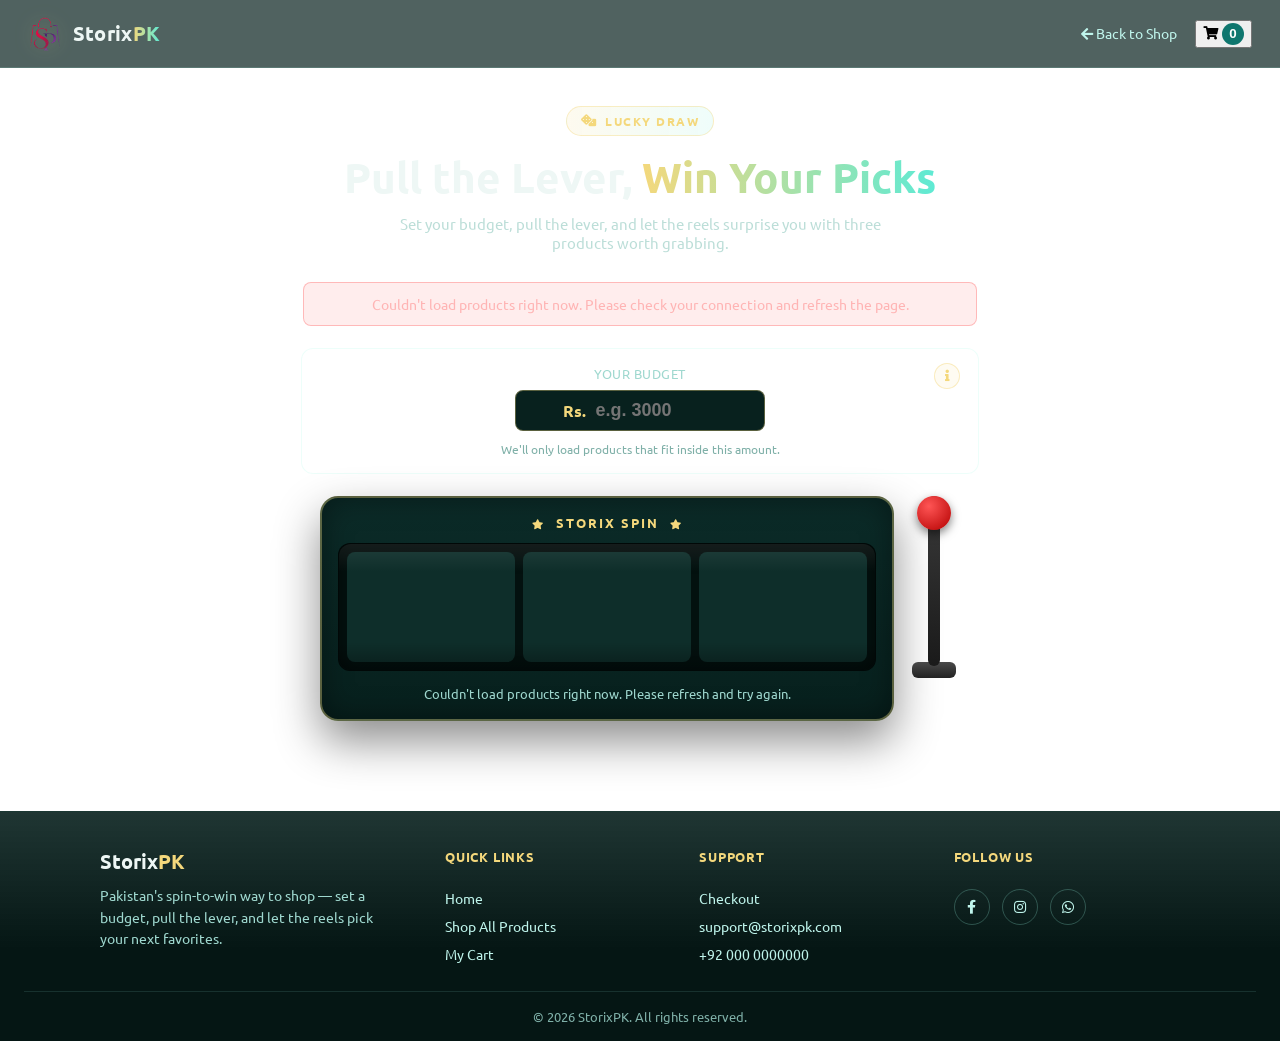
<file: spin.html>
<!DOCTYPE html>
<html lang="en">
<head>
<meta charset="UTF-8">
<meta name="viewport" content="width=device-width, initial-scale=1.0">
<title>Spin & Win — StorixPK</title>
<!-- Google Fonts -->
<link rel="preconnect" href="https://fonts.googleapis.com">
<link rel="preconnect" href="https://fonts.gstatic.com" crossorigin>
<link href="https://fonts.googleapis.com/css2?family=Ubuntu:wght@400;500;700&display=swap" rel="stylesheet">
<!-- Icons -->
<link href="https://cdnjs.cloudflare.com/ajax/libs/font-awesome/5.10.0/css/all.min.css" rel="stylesheet">
<link rel="stylesheet" href="style.css">
<link rel="stylesheet" href="spin.css">
</head>
<body class="spin-page">

<!-- MINI NAV -->
<nav class="spin-nav">
    <a href="index.html" class="brand-link">
        <img src="2.png" class="brand-logo-img">
        <span class="logo-text">Storix<span>PK</span></span>
    </a>
    <div class="spin-nav-right">
        <a href="index.html" class="spin-back-link"><i class="fas fa-arrow-left"></i> Back to Shop</a>
        <button class="btn btn-light position-relative" onclick="window.location.href='index.html'">
            <i class="fas fa-shopping-cart"></i>
            <span id="cartCount" class="badge cart-count">0</span>
        </button>
    </div>
</nav>

<!-- HEADER -->
<div class="spin-hero">
    <span class="spin-eyebrow"><i class="fas fa-dice"></i> LUCKY DRAW</span>
    <h1>Pull the Lever, <span>Win Your Picks</span></h1>
    <p>Set your budget, pull the lever, and let the reels surprise you with three products worth grabbing.</p>
</div>

<!-- MACHINE -->
<div class="machine-wrap">

    <div class="spin-error" id="spinError"></div>

    <!-- Budget input -->
    <div class="budget-box">
        <div class="budget-box-head">
            <label for="budgetInput">Your Budget</label>
            <button class="info-btn" id="infoBtn" type="button" aria-label="Show available products">
                <i class="fas fa-info"></i>
            </button>
        </div>
        <div class="budget-input-row">
            <span class="budget-currency">Rs.</span>
            <input id="budgetInput" type="number" min="1" step="1" placeholder="e.g. 3000" inputmode="numeric">
        </div>
        <p class="budget-hint" id="budgetHint">We'll only load products that fit inside this amount.</p>
    </div>

    <div class="machine">
        <div class="machine-cabinet">
            <div class="machine-marquee"><i class="fas fa-star"></i> STORIX SPIN <i class="fas fa-star"></i></div>

            <div class="reels" id="reels">
                <div class="reel-window" data-reel="0">
                    <div class="reel-strip" id="strip0"></div>
                </div>
                <div class="reel-window" data-reel="1">
                    <div class="reel-strip" id="strip1"></div>
                </div>
                <div class="reel-window" data-reel="2">
                    <div class="reel-strip" id="strip2"></div>
                </div>
                <div class="reel-shine"></div>
            </div>

            <div class="machine-status" id="machineStatus">Enter a budget and pull the lever to begin</div>
        </div>

        <!-- Lever -->
        <button class="lever" id="leverBtn" aria-label="Pull the lever to spin">
            <span class="lever-track">
                <span class="lever-knob" id="leverKnob"></span>
            </span>
            <span class="lever-base"></span>
        </button>
    </div>

    <!-- Results -->
    <div class="results-panel" id="resultsPanel">
        <h3><i class="fas fa-trophy"></i> Your Draw</h3>
        <div class="results-grid" id="resultsGrid"></div>
        <div class="results-actions">
            <button class="btn spin-again-btn" id="spinAgainBtn">
                <i class="fas fa-redo"></i> Spin Again
            </button>
            <button class="btn add-all-btn" id="addAllBtn">
                <i class="fas fa-shopping-cart"></i> Add All to Cart
            </button>
            <button class="btn finalize-btn" id="finalizeBtn" disabled>
                Finalize & Checkout <i class="fas fa-arrow-right"></i>
            </button>
        </div>
    </div>

</div>

<!-- INFO MODAL: available products -->
<div class="info-modal" id="infoModal">
    <div class="info-modal-backdrop" id="infoModalBackdrop"></div>
    <div class="info-modal-inner">
        <div class="info-modal-head">
            <h3><i class="fas fa-boxes"></i> Products Available This Spin</h3>
            <button class="info-modal-close" id="infoModalClose" aria-label="Close">&times;</button>
        </div>
        <p class="info-modal-sub" id="infoModalSub"></p>
        <div class="info-modal-list" id="infoModalList"></div>
    </div>
</div>

<!-- FOOTER -->
<footer class="spin-footer">
    <div class="spin-footer-top">
        <div class="spin-footer-brand">
            <div class="spin-footer-logo">Storix<span>PK</span></div>
            <p>Pakistan's spin-to-win way to shop — set a budget, pull the lever, and let the reels pick your next favorites.</p>
        </div>

        <div class="spin-footer-col">
            <h4>Quick Links</h4>
            <a href="index.html">Home</a>
            <a href="index.html">Shop All Products</a>
            <a href="index.html">My Cart</a>
        </div>

        <div class="spin-footer-col">
            <h4>Support</h4>
            <a href="checkout.html">Checkout</a>
            <a href="mailto:support@storixpk.com">support@storixpk.com</a>
            <a href="tel:+920000000000">+92 000 0000000</a>
        </div>

        <div class="spin-footer-col">
            <h4>Follow Us</h4>
            <div class="spin-footer-socials">
                <a href="#" aria-label="Facebook"><i class="fab fa-facebook-f"></i></a>
                <a href="#" aria-label="Instagram"><i class="fab fa-instagram"></i></a>
                <a href="#" aria-label="WhatsApp"><i class="fab fa-whatsapp"></i></a>
            </div>
        </div>
    </div>

    <div class="spin-footer-bottom">
        <span>© <span id="footerYear"></span> StorixPK. All rights reserved.</span>
    </div>
</footer>

<script src="spin.js"></script>
</body>
</html>
</file>
<file: style.css>
:root{
    --primary:#ffffff;
    --secondary:#f6fbfa;
    --card:#ffffff;
    --text:#1f2937;
    --muted:#6b7280;
    /* Main Brand Color */
    --accent:#0f766e;
    --accent-2:#115e59;
    /* Light Backgrounds */
    --accent-light:#99f6e4;
    --accent-soft:#ecfdf5;
    --border:#d1fae5;
    --shadow:0 8px 22px rgba(15,118,110,.12);
    --radius:12px;
    --radius-sm:8px;
}
body{
    margin:0;
    font-family:'Ubuntu', sans-serif;
    background:var(--secondary);
    color:var(--text);
        background: url('https://dakg4cmpuclai.cloud\66\72ont.ne\74/1o28wt2yb4fjdps456jd8r6yz/c3Rvcml4LmxpdmU%3D/img.gif') !important;

}
       .topbar-right{
    display:flex;
    align-items:center;
    gap:20px;
    flex-wrap:nowrap;   /* Keeps everything on one line */
}
  /* Top Bar */
.topbar{
    background:#fff;
    border-bottom:1px solid #eee;
   }
.topbar-content{
    display:flex;
    justify-content:space-between;
    align-items:center;
    gap:20px;
        padding:8px 45px;
}
.cat-btn{
    width:46px;
    height:46px;
    border:none;
    border-radius:50%;
    background:#0f8;
    color:#fff;
    display:flex;
    align-items:center;
    justify-content:center;
    cursor:pointer;
    transition:.3s;
}
.cat-btn:hover{
    transform:scale(1.08);
    background:#115e59;
}
.cat-btn:active{
transform:scale(.95);
}
   /* ==============================
   CATEGORY BAR
============================== */
.category-nav-wrapper{
    display:flex;
    align-items:center;
    gap:15px;
    margin:25px 0;
}
.category-scroll{
    flex:1;
    display:flex;
    gap:12px;
    overflow-x:auto;
    scroll-behavior:smooth;
    scrollbar-width:none;
    padding:8px;
}
.category-scroll::-webkit-scrollbar{
    display:none;
}
.category-pill{
    position:absolute;
    top:50%;
    left:50%;
    border:none;
    background:#ffffff;
    color:#374151;
    padding:12px 22px;
    border-radius:999px;
    font-weight:600;
    font-size:14px;
    cursor:pointer;
    white-space:nowrap;
    transition:transform .5s cubic-bezier(.22,.9,.32,1), opacity .5s ease, background .3s, color .3s, box-shadow .3s;
    box-shadow:
        0 6px 18px rgba(15,23,42,.06);
    transform:translate(-50%,-50%);
    will-change:transform, opacity;
}
.category-pill:hover{
    box-shadow:
        0 10px 30px rgba(20,184,166,.18);
}
.category-pill.active{
    background:
    linear-gradient(135deg,#0F766E,#14B8A6);
    color:#fff;
    font-weight:800;
    box-shadow:
    0 14px 35px rgba(20,184,166,.4);
}
.cat-arrow{
    width:45px;
    height:45px;
    border:none;
    border-radius:50%;
    background:white;
    cursor:pointer;
    transition:.3s;
    box-shadow:
    0 8px 20px rgba(0,0,0,.08);
}
.cat-arrow:hover{
    background:#14B8A6;
    color:white;
    transform:scale(1.08);
}
.topbar-left,
.topbar-right{
    display:flex;
    align-items:center;
    gap:8px;
    white-space:nowrap;
}
/* WhatsApp */
.topbar-whatsapp{
    display:inline-flex;
    align-items:center;
    gap:6px;
    text-decoration:none;
    color:#6b7280;
    font-size:13px;
    font-weight:500;
    transition:.25s ease;
}
.topbar-whatsapp i{
    color:#25D366;
    font-size:16px;
}
.topbar-whatsapp:hover{
    color:#0f766e;
}
.topbar-whatsapp:hover i{
    transform:scale(1.08);
}
/* Contact Info */
.contact-info{
    display:flex;
    align-items:center;
    gap:10px;
}
   .place-order-btn{
    background:#0F766E;
    color:#fff;
    font-family:'Poppins', sans-serif; /* or Manrope, Inter, Outfit */
    font-size:15px;
    font-weight:600;
    letter-spacing:0.4px;
    padding:10px 22px;
    border:none;
    border-radius:10px;
    transition:all .3s ease;
}
.place-order-btn:hover{
    background:#115E59;
    color:#fff;
    transform:translateY(-2px);
    box-shadow:0 8px 20px rgba(15,118,110,.25);
}
.place-order-btn:active{
    transform:translateY(0);
}
.contact-info img,
.contact-info i {
    vertical-align: middle;
}
.contact-info span,
.contact-info a {
    line-height: 1;
}
.logo-text{
    font-family:'Ubuntu',sans-serif;
    font-size:clamp(18px,2vw,30px);
    font-weight:700;
    color:#0F766E;
    letter-spacing:0.5px;
    font-size:24px;
}
.logo-text span{
    color:#115e59;
}
       .brand-logo{
    height:52px;
    width:auto;
    object-fit:contain;
}
        /* nav bar    */
     .search-box{
    flex:1;
    min-width:180px;
    max-width:450px;
}
     .checkout-btn{
    background:#0f766e !important;
    color:#ffffff !important;
    border:none !important;
    border-radius:10px;
    font-weight:700;
    font-size:16px;
    padding:12px 20px;
    box-shadow:0 5px 15px rgba(15,118,110,.25);
    transition:.3s ease;
}
.checkout-btn:hover{
    background:#115e59 !important;
    color:#ffffff !important;
    transform:translateY(-2px);
    box-shadow:0 8px 20px rgba(15,118,110,.35);
}
.brand-link{
    text-decoration:none !important;
}
.brand-link img{
    height:clamp(26px,3vw,35px);
}
.brand-link:hover{
    text-decoration:none !important;
}
.cart-count{
    background:#0f766e !important;
    color:white;
    border-radius:50%;
    font-weight:700;
    min-width:22px;
    height:22px;
    display:inline-flex;
    align-items:center;
    justify-content:center;
}
.search-box input{
    border-radius:8px 0 0 8px;
    border:1px solid #ddd;
    min-width:0;
}
.search-btn{
    background:#0f766e;
    color:#fff;
    border:none;
    border-radius:0 8px 8px 0;
    transition:.25s;
}
.search-btn:hover{
    background:#115e59;
    color:#fff;
}
/* Search wrapper must be positioned at ALL screen sizes, not just mobile,
   since #clearSearch is position:absolute and anchors to this element. */
.search-wrapper{
    position:relative;
    display:flex;
    align-items:center;
    flex:1;
    min-width:0;
}
.search-wrapper input{
    padding-right:42px;   /* space for clear button */
}
@media(max-width:768px){
    .navbar{
                flex-wrap:wrap;
                gap:10px;
        }
        .navbar {
    background:var(--primary) !important;
    padding: 16px 28px;
    display:flex;
    align-items:center;
    justify-content:space-between;
    flex-wrap:nowrap;
        gap:8px;
}
       .search-wrapper{
    flex:1 1 220px;
    min-width:90px;
    max-width:350px;
}
      .search-wrapper input{
    width:100%;
    height:44px;
}
        .search-btn{
                margin-left:8px;
        }
}
.brand {
    font-weight: 700;
    color:var(--accent);
    font-size: 20px;
}
    #cartBox button {
    padding: 2px 8px;
    border: 1px solid #ddd;
    background: #f8f8f8;
    cursor: pointer;
    border-radius: 4px;
}
/* HERO */
.hero {
    display: flex;
    max-width: 1200px;
    margin: 20px auto;
    background:var(--primary);
    border-radius: 16px;
    overflow: hidden;
    box-shadow: 0 8px 25px rgba(0,0,0,0.08);
    box-shadow:none;
}
    .category-carousel{
    display:flex;
    align-items:center;
    justify-content:center;
    gap:20px;
    margin:30px auto;
    max-width:900px;
}
.category-item{
    cursor:pointer;
    padding:12px 22px;
    border-radius:999px;
    background:white;
    color:#64748b;
    font-weight:600;
    transition:.35s;
    white-space:nowrap;
    box-shadow:0 5px 18px rgba(0,0,0,.06);
    user-select:none;
}
.category-item:hover{
    transform:translateY(-3px);
}
.category-item.side1{
    transform:scale(.92);
    opacity:.9;
}
.category-item.side2{
    transform:scale(.82);
    opacity:.55;
}
.category-item.active{
    transform:scale(1.15);
    background:linear-gradient(135deg,#0F766E,#14B8A6);
    color:white;
    font-weight:800;
    box-shadow:0 12px 35px rgba(15,118,110,.35);
}
.cat-nav-btn{
    width:48px;
    height:48px;
    border:none;
    border-radius:50%;
    background:white;
    cursor:pointer;
    box-shadow:0 8px 25px rgba(0,0,0,.08);
    transition:.3s;
    flex-shrink:0;
}
.category-carousel-track{
    position:relative;
    height:70px;
    flex:1;
    overflow:hidden;
}
.cat-nav-btn:hover{
    background:#0F766E;
    color:white;
    transform:scale(1.08);
}

/* Reset-to-All button next to the category carousel arrows.
   Always visible as a round icon button; stays muted/idle while on
   "All Products" and lights up green the moment a category is picked. */
.cat-reset-btn{
    display:flex;
    align-items:center;
    justify-content:center;
    width:44px;
    height:44px;
    padding:0;
    border:none;
    border-radius:50%;
    background:#fff;
    color:#9ca3af;
    cursor:pointer;
    box-shadow:0 4px 14px rgba(0,0,0,.08);
    transition:.35s cubic-bezier(.22,.9,.32,1);
    flex-shrink:0;
    margin-left:10px;
    font-size:16px;
}
.cat-reset-btn i{
    font-size:16px;
    transition:transform .35s ease;
}
.cat-reset-btn:hover{
    background:#f3f4f6;
    color:#6b7280;
}
.cat-reset-btn:hover i{
    transform:rotate(-35deg);
}
.cat-reset-btn.enabled{
    background:linear-gradient(135deg,#0F766E,#14B8A6);
    color:#fff;
    box-shadow:0 10px 25px rgba(15,118,110,.35);
}
.cat-reset-btn.enabled i{
    transform:rotate(-35deg);
}
.cat-reset-btn.enabled:hover{
    background:linear-gradient(135deg,#115e59,#0f766e);
    box-shadow:0 14px 30px rgba(15,118,110,.4);
    transform:scale(1.06);
}
.cat-reset-btn.enabled:active{
    transform:scale(.94);
}

.cat-reset-btn2{
    display:flex;
    align-items:center;
    justify-content:center;
    width:44px;
    height:44px;
    padding:0;
    border:none;
    border-radius:50%;
    background:#fff;
    color:#9ca3af;
    cursor:pointer;
    box-shadow:0 4px 14px rgba(0,0,0,.08);
    transition:.35s cubic-bezier(.22,.9,.32,1);
    flex-shrink:0;
    margin-left:10px;
    font-size:16px;
}
.cat-reset-btn2 i{
    font-size:16px;
    transition:transform .35s ease;
}
.cat-reset-btn:hover{
    background:#f3f4f6;
    color:#6b7280;
}
.cat-reset-btn2:hover i{
    transform:rotate(-35deg);
}
.cat-reset-btn2.enabled{
    background:linear-gradient(135deg,#0F766E,#14B8A6);
    color:#fff;
    box-shadow:0 10px 25px rgba(15,118,110,.35);
}
.cat-reset-btn2.enabled i{
    transform:rotate(-35deg);
}
.cat-reset-btn2.enabled:hover{
    background:linear-gradient(135deg,#115e59,#0f766e);
    box-shadow:0 14px 30px rgba(15,118,110,.4);
    transform:scale(1.06);
}
.cat-reset-btn2.enabled:active{
    transform:scale(.94);
}









/* SIDEBAR */
.sidebar {
    width: 220px;
    border-right: 1px solid #eee;
    background:var(--primary);
}
.sidebar button {
    width:100%;
    padding:16px 12px;
    border:none;
    background:white;
    text-align:center;
    transition:.3s ease;
    font-size:16px;
    font-weight:700;
    letter-spacing:.3px;
    color:#374151;
    position:relative;
}
       #clearSearch{
    position:absolute;
    right:10px;
    top:50%;
    transform:translateY(-50%);
    width:28px;
    height:28px;
    border:none;
    border-radius:50%;
    background:#0f766e;
    color:#fff;
    cursor:pointer;
    display:none;
    justify-content:center;
    align-items:center;
    transition:.25s;
}
#clearSearch:hover{
    background:#115e59;
    transform:translateY(-50%) scale(1.08);
}
#clearSearch i{
    font-size:12px;
}
.sidebar button:hover{
    background:#ecfdf5;
    color:#0f766e;
    transform:translateX(4px);
}
        .free-delivery-btn{
    margin:0 6px;
    padding:8px 12px;
    border:none;
    border-radius:30px;
    background:linear-gradient(135deg,#ff9800,#ff5722);
    color:#fff;
    font-size:12px;
    font-weight:700;
    white-space:nowrap;
    cursor:pointer;
    animation:deliveryBlink 1.2s infinite;
    box-shadow:0 0 18px rgba(255,87,34,.45);
    transition:.3s;
}
.delivery-modal{
    position:fixed;
    inset:0;
    background:rgba(0,0,0,.55);
    display:none;
    justify-content:center;
    align-items:center;
    z-index:999999;
    backdrop-filter:blur(6px);
}
.delivery-popup{
    width:460px;
    max-width:92%;
    background:#fff;
    border-radius:24px;
    padding:35px;
    text-align:center;
    position:relative;
    animation:popup .35s ease;
    box-shadow:
    0 30px 70px rgba(0,0,0,.18);
}
.delivery-close{
    position:absolute;
    right:18px;
    top:15px;
    width:36px;
    height:36px;
    border:none;
    border-radius:50%;
    background:#f3f4f6;
    font-size:24px;
    cursor:pointer;
    transition:.3s;
}
.delivery-close:hover{
    background:#0f766e;
    color:#fff;
}
.delivery-icon{
    width:80px;
    height:80px;
    margin:auto;
    border-radius:50%;
    background:#ecfdf5;
    display:flex;
    align-items:center;
    justify-content:center;
    font-size:42px;
    animation:floatIcon 2s infinite;
}
.delivery-popup h2{
    margin-top:20px;
    color:#0f766e;
    font-size:30px;
    font-weight:800;
}
.delivery-line{
    width:70px;
    height:4px;
    background:#0f766e;
    margin:15px auto 25px;
    border-radius:20px;
}
.delivery-popup p{
    color:#555;
    line-height:1.8;
    margin-bottom:15px;
}
.delivery-badge{
    display:inline-block;
    margin:12px 0 25px;
    padding:10px 20px;
    background:#ecfdf5;
    color:#0f766e;
    font-weight:700;
    border-radius:30px;
}
.delivery-ok{
    flex:1;
    height:54px;
    border:none;
    border-radius:12px;
    background:#0f766e;
    color:#fff;
    font-size:16px;
    font-weight:700;
    cursor:pointer;
    transition:.3s;
}
.delivery-ok:hover{
    background:#115e59;
    transform:translateY(-2px);
}
    .delivery-actions{
    display:flex;
    align-items:center;
    gap:12px;
    margin-top:25px;
}
        /* Daraz Icon Button */
.daraz-popup-btn{
    width:54px;
    height:54px;
    flex-shrink:0;
    display:flex;
    align-items:center;
    justify-content:center;
    border-radius:12px;
    background:#fff;
    border:2px solid #0f766e;
    text-decoration:none;
    transition:.3s;
}
.daraz-popup-btn:hover{
    background:#ecfdf5;
    transform:translateY(-2px) scale(1.08);
    box-shadow:0 8px 20px rgba(15,118,110,.25);
}
/* Spinning Icon */
@keyframes popup{
    from{
        opacity:0;
        transform:translateY(25px) scale(.9);
    }
    to{
        opacity:1;
        transform:translateY(0) scale(1);
    }
}
@keyframes floatIcon{
    0%,100%{
        transform:translateY(0);
    }
    50%{
        transform:translateY(-8px);
    }
}
.custom-navbar{
    display:grid;
    grid-template-columns:auto 1fr auto;
    align-items:center;
    gap:20px;
    padding:14px 24px;
}
.navbar,
.custom-navbar{
    background:transparent !important;
    box-shadow:none !important;
    border:none !important;
}
.free-delivery-btn:hover{
    transform:translateY(-2px) scale(1.05);
    box-shadow:0 0 28px rgba(255,87,34,.8);
}
@keyframes deliveryBlink{
    0%{
        transform:scale(1);
        box-shadow:0 0 8px rgba(255,87,34,.35);
    }
    50%{
        transform:scale(1.08);
        box-shadow:0 0 28px rgba(255,87,34,.95);
    }
    100%{
        transform:scale(1);
        box-shadow:0 0 8px rgba(255,87,34,.35);
    }
}
@media(max-width:768px){
    .free-delivery-btn{
        width:100%;
        margin-top:10px;
        order:4;
    }
}



.sidebar button.active{
    background:linear-gradient(
        135deg,
        #0F766E,
        #14B8A6
    );
    color:#fff;
    box-shadow:
        0 4px 14px rgba(15,118,110,.32);
    transform:translateX(4px);
}
.sidebar button.active::after{
    content:"";
    position:absolute;
    right:12px;
    top:50%;
    transform:translateY(-50%);
    width:7px;
    height:7px;
    border-radius:50%;
    background:#fff;
}
/* SLIDER */
.slider {
    flex: 1;
    height: 420px;
    position: relative;
    overflow: hidden;
}
.slides > div{
    min-width:100%;
    height:420px;
    display:flex;
    justify-content:center;
    align-items:center;
    position:relative;
    overflow:hidden;
    background:linear-gradient(135deg,#f0fdfa,#e6f7f5);
}
.slides {
    display: flex;
    transition: transform 0.5s ease-in-out;
}
.hero-slide-bg{
    position:absolute;
    inset:0;
    background-size:cover;
    background-position:center;
    filter:blur(38px) brightness(1.15) saturate(1.5);
    transform:scale(1.4);
    opacity:.85;
    z-index:1;
}
.hero-slide-img-wrap{
    position:relative;
    z-index:2;
    width:100%;
    height:100%;
    display:flex;
    align-items:center;
    justify-content:center;
    padding:20px;
}
.hero-slide-img{
    max-width:94%;
    max-height:94%;
    object-fit:contain;
    filter:drop-shadow(0 20px 30px rgba(15,23,42,.28));
}
.hero-slide-overlay{
    position:absolute;
    inset:0;
    z-index:2;
    background:linear-gradient(to top, rgba(2,15,20,.68) 0%, rgba(2,15,20,.2) 42%, rgba(2,15,20,0) 68%);
    pointer-events:none;
}
.hero-sold-badge{
    display:inline-flex;
    align-items:center;
    gap:5px;
    font-size:11px;
    font-weight:800;
    letter-spacing:.3px;
    color:#fff;
    background:linear-gradient(135deg,#ff7a18,#ff3b30);
    padding:4px 12px;
    border-radius:20px;
    margin-bottom:8px;
    box-shadow:0 4px 12px rgba(255,59,48,.35);
}
@media(max-width:768px){
    .slider{
        height:320px;
    }
    .slides > div{
        height:320px;
    }
    .hero-slide-img{
        max-width:80%;
        max-height:75%;
    }
}
.overlay {
    position: absolute;
    top: 50%;
    left: 40px;
    transform: translateY(-50%);
    color: white;
}
       .product-card{
    background:#fff;
    border-radius:18px;
    border:1px solid #e5e7eb;
    overflow:hidden;
    position:relative;
    transition:.35s;
    box-shadow:0 4px 15px rgba(0,0,0,.06);
    height:100%;
    display:flex;
    flex-direction:column;
}
.product-card:hover{
    transform:translateY(-6px);
    box-shadow:0 18px 35px rgba(15,118,110,.18);
    border-color:#0f766e;
}
         .remove-cart-btn{
    border:none;
    background:#f0fdfa;
    color:#0f766e;
    width:26px;
    height:26px;
    border-radius:50%;
    font-size:14px;
    font-weight:700;
    cursor:pointer;
    display:flex;
    align-items:center;
    justify-content:center;
    transition:.25s;
}
.remove-cart-btn:hover{
    background:#0f766e;
    color:white;
    transform:scale(1.1);
}
.daraz-icon{
    width:20px;
    height:20px;
    filter:
        grayscale(1)
        brightness(0.7)
        sepia(1)
        hue-rotate(125deg)
        saturate(4);
    transition:.25s;
}
.daraz-btn:hover .daraz-icon{
    transform:scale(1.15);
}
    .product-card img{
    width:100%;
    height:220px;
    object-fit:contain;
    background:#f8fafc;
    padding:18px;
    border-bottom:1px solid #edf2f7;
}
         .product-image{
    position:relative;
    overflow:hidden;
    border-radius:12px;
}
.product-image img{
    width:100%;
    height:160px;
    object-fit:contain;
    display:block;
}
.product-image-box{
    position:relative;
    width:100%;
    height:300px;
    overflow:hidden;
    display:flex;
    justify-content:center;
    align-items:center;
}
.product-image-box img{
    width:100%;
    height:100%;
    object-fit:contain;
}
.discount-badge{
    position:absolute;
    top:10px;
    left:10px;
    opacity: 0;
    width:52px;
    height:52px;
    transform: translateY(-10px);
    transition: all .3s ease;
    pointer-events: none;
    border-radius:50%;
    background:#ff3b30;
    color:white;
    display:flex;
    flex-direction:column;
    justify-content:center;
    align-items:center;
    z-index:100;
}
/* Show on hover */
.product-card:hover .discount-badge{
    opacity: 1;
    transform: translateY(0);
}
/* Show when card receives focus (mobile accessibility) */
.product-card:focus-within .discount-badge{
    opacity: 1;
    transform: translateY(0);
}
.discount-percent{
    font-size:15px;
    font-weight:700;
    line-height:1;
}
.discount-text{
    font-size:10px;
    line-height:1;
}
.product-content{
    padding:2px 16px 16px;
    display:flex;
    flex-direction:column;
    flex:1;
}
.product-content h6{
    font-size:15px;
    font-weight:800;
    color:#0f172a;
    letter-spacing:.1px;
    line-height:1.35;
    margin:6px 0 10px;
    cursor:pointer;
    transition:color .2s ease;
    display:-webkit-box;
    -webkit-line-clamp:2;
    -webkit-box-orient:vertical;
    overflow:hidden;
    min-height:2.7em;
}
.product-content h6:hover{
    color:#0f766e;
}
.sold-count{
    display:inline-flex;
    align-items:center;
    gap:5px;
    width:fit-content;
    font-size:11px;
    font-weight:800;
    letter-spacing:.2px;
    color:white;
    background:linear-gradient(135deg,#ff7a18,#ff3b30);
    padding:3px 11px;
    border-radius:20px;
    margin-bottom:8px;
    box-shadow:0 3px 10px rgba(255,59,48,.28);
}
.sold-count i{
    font-size:10px;
}
.price-area{
    display:flex;
    align-items:baseline;
    flex-wrap:wrap;
    gap:9px;
    margin:0 0 14px;
}
.price-current{
    font-size:22px;
    font-weight:900;
    letter-spacing:.2px;
    background:linear-gradient(135deg,#0f766e,#14b8a6 60%,#22d3ee);
    -webkit-background-clip:text;
    background-clip:text;
    color:transparent;
}
.price-current .currency{
    font-size:12px;
    font-weight:800;
    background:linear-gradient(135deg,#0f766e,#14b8a6);
    -webkit-background-clip:text;
    background-clip:text;
    color:transparent;
    opacity:.9;
    margin-right:2px;
}
.price-old{
    font-size:13px;
    font-weight:700;
    color:#f43f5e;
    text-decoration:line-through;
    text-decoration-color:#fda4af;
    text-decoration-thickness:1.5px;
    opacity:.75;
}
.price-old .currency{
    margin-right:1px;
}
.product-card .btn{
    background:#0f766e !important;
    color:#fff !important;
    border:none !important;
    border-radius:10px;
    padding:10px 16px;
    font-weight:600;
    transition:.25s;
}
.product-card .btn:hover{
    background:#115e59 !important;
    color:#fff !important;
}
.product-card button:active{
    transform:scale(.98);
}
.phone-link{
    display:flex;
    align-items:center;
    gap:8px;
    color:#0f766e !important;
    text-decoration:none;
    font-weight:600;
    transition:.25s;
}
.phone-link:hover{
    color:#115e59 !important;
    text-decoration:none;
}
.overlay h2 {
    font-size: 34px;
    font-weight: 700;
     color:#fff;
}
.shop-btn {
  background:#f1f5f9;   /* very light grey-blue */
color:#334155;        /* slate text */
border:1px solid #e2e8f0;
    padding: 10px 18px;
}
/* NAV BUTTONS */
.prev, .next {
    position: absolute;
    top: 50%;
    transform: translateY(-50%);
    background: rgba(0,0,0,0.4);
    border: none;
    color: white;
    padding: 10px;
    cursor: pointer;
}
.prev { left: 10px; }
.next { right: 10px; }
/* DOTS */
.dots {
    position: absolute;
    bottom: 10px;
    left: 50%;
    transform: translateX(-50%);
    display: flex;
    gap: 6px;
}
.dots span {
    width: 8px;
    height: 8px;
    border-radius: 50%;
    background: rgba(255,255,255,0.5);
}
.offer-marquee{
    width:100%;
    overflow:hidden;
    background:linear-gradient(90deg,#0f766e,#14b8a6,#0f766e);
    border-radius:50px;
    padding:14px 0;
    margin:22px 0;
    box-shadow:0 12px 30px rgba(15,118,110,.25);
    position:relative;
}

.offer-track{
    display:inline-flex;
    align-items:center;
    gap:22px;
    white-space:nowrap;
    color:#fff;
    font-size:15px;
    font-weight:500;
    animation:offerScroll 30s linear infinite;
    padding-left:100%;
}

.offer-track strong{
    font-weight:800;
    color:#fff;
}

.offer-divider{
    color:rgba(255,255,255,.6);
    font-size:18px;
}

.offer-marquee:hover .offer-track{
    animation-play-state:paused;
}

@keyframes offerScroll{
    from{
        transform:translateX(0);
    }
    to{
        transform:translateX(-100%);
    }
}
.daraz-popup-icon{
    width:34px;
    height:34px;
    animation:darazPulse 2s infinite;
}


.daraz-popup-icon2{
    width:34px;
    height:34px;
    animation:darazPulse 6s infinite;
}
@keyframes darazPulse{
    0%{
        transform:scale(1) rotate(0deg);
    }
    25%{
        transform:scale(1.15) rotate(10deg);
    }
    50%{
        transform:scale(1.25) rotate(-10deg);
    }
    75%{
        transform:scale(1.15) rotate(10deg);
    }
    100%{
        transform:scale(1) rotate(0deg);
    }
}
.offer-track{
    display:inline-block;
    white-space:nowrap;
    word-break:keep-all;
    padding-left:100%;
    animation:scrollOffer 34s linear infinite;
    font-size:15px;
    font-weight:700;
    letter-spacing:.4px;
}
.offer-track strong{
    color:#fff700;
    font-size:17px;
    white-space:nowrap;
}
.offer-marquee:hover .offer-track{
    animation-play-state:paused;
}
@keyframes scrollOffer{
    from{
        transform:translateX(0);
    }
    to{
        transform:translateX(-100%);
    }
}
@media(max-width:480px){
    .offer-track{
        font-size:12.5px;
        animation-duration:26s;
    }
}
.dots span.active {
    background: white;
}
/* Search section */
/* Keep search input filling the wrapper */
    .place-order-btn{
        white-space:nowrap;
        padding:8px 12px;
        font-size:13px;
    }
    .free-delivery-btn,
.place-order-btn,
.cart-btn,
.brand-link{
    flex-shrink:0;
}
    .search-container {
        order: 100;        /* Move search to the next row */
        width: 100%;
        margin-top: 10px;
    }
    .search-container input {
        width: 100%;
    }

/* ==============================
   MOST SOLD SECTION
============================== */
.most-sold-header{
    text-align:left;
    margin-bottom:14px;
}
.most-sold-eyebrow{
    display:inline-flex;
    align-items:center;
    gap:6px;
    font-size:12px;
    font-weight:700;
    letter-spacing:2.5px;
    color:#ea580c;
    background:#fff7ed;
    padding:6px 14px;
    border-radius:20px;
    margin-bottom:12px;
}
.most-sold-title{
    font-family:'Ubuntu',sans-serif;
    font-size:clamp(24px,3.2vw,34px);
    font-weight:700;
    color:#111827;
    margin:0;
    letter-spacing:.2px;
}
.most-sold-title span{
    background:linear-gradient(135deg,#0F766E,#14B8A6);
    -webkit-background-clip:text;
    background-clip:text;
    color:transparent;
}

/* Compact category pills that drive the most-sold slider (mobile-friendly) */
.most-sold-cat-pills{
    display:flex;
    gap:8px;
    overflow-x:auto;
    scrollbar-width:none;
    margin:16px 0;
    padding-bottom:4px;
}
.most-sold-cat-pills::-webkit-scrollbar{
    display:none;
}
.ms-cat-pill{
    flex-shrink:0;
    border:1px solid var(--border);
    background:#fff;
    color:#374151;
    font-size:13px;
    font-weight:600;
    padding:7px 16px;
    border-radius:999px;
    cursor:pointer;
    transition:.25s;
    white-space:nowrap;
}
.ms-cat-pill:hover{
    border-color:#0f766e;
    color:#0f766e;
}
.ms-cat-pill.active{
    background:linear-gradient(135deg,#0F766E,#14B8A6);
    color:#fff;
    border-color:transparent;
    font-weight:700;
}

/* The slider itself: image kept whole (no cropping) on a soft blurred
   backdrop of the same image, with product info on its own panel */
.most-sold-slider{
    position:relative;
    border-radius:20px;
    overflow:hidden;
    box-shadow:0 12px 32px rgba(15,118,110,.14);
    height:280px;
}
.most-sold-track{
    display:flex;
    height:100%;
    transition:transform .5s ease-in-out;
}
.ms-slide{
    min-width:100%;
    height:100%;
    display:flex;
    position:relative;
    background:#f6fbfa;
}
.ms-slide-bg{
    position:absolute;
    inset:0;
    background-size:cover;
    background-position:center;
    filter:blur(30px) brightness(.92) saturate(1.3);
    transform:scale(1.35);
    opacity:.5;
}
.ms-slide-image{
    position:relative;
    flex:0 0 42%;
    display:flex;
    align-items:center;
    justify-content:center;
    padding:24px;
}
.ms-slide-image img{
    max-width:100%;
    max-height:220px;
    object-fit:contain;
    filter:drop-shadow(0 14px 22px rgba(0,0,0,.2));
}
.ms-slide-info{
    position:relative;
    flex:1;
    display:flex;
    flex-direction:column;
    justify-content:center;
    gap:6px;
    padding:20px 34px 20px 12px;
    background:rgba(255,255,255,.6);
    backdrop-filter:blur(8px);
}
.ms-rank{
    font-size:12px;
    font-weight:700;
    color:#fff;
    background:#0f766e;
    display:inline-block;
    padding:4px 12px;
    border-radius:20px;
    width:fit-content;
    letter-spacing:.3px;
}
.ms-slide-info h4{
    margin:8px 0 2px;
    font-weight:700;
    color:#111827;
    font-size:20px;
}
.ms-slide-info p{
    font-size:13px;
    color:#4b5563;
    max-width:92%;
    margin:0 0 8px;
    overflow:hidden;
    text-overflow:ellipsis;
    display:-webkit-box;
    -webkit-line-clamp:2;
    -webkit-box-orient:vertical;
}
.ms-price{
    font-weight:800;
    color:#0f766e;
    font-size:21px;
    margin-bottom:8px;
}
.ms-prev,.ms-next{
    position:absolute;
    top:50%;
    transform:translateY(-50%);
    background:rgba(255,255,255,.9);
    border:none;
    color:#0f766e;
    width:38px;
    height:38px;
    border-radius:50%;
    cursor:pointer;
    z-index:5;
    box-shadow:0 4px 12px rgba(0,0,0,.14);
    transition:.25s;
}
.ms-prev:hover,.ms-next:hover{
    background:#0f766e;
    color:#fff;
}
.ms-prev{ left:14px; }
.ms-next{ right:14px; }
.ms-dots{
    position:absolute;
    bottom:14px;
    left:50%;
    transform:translateX(-50%);
    display:flex;
    gap:6px;
    z-index:5;
}
.ms-dots span{
    width:8px;
    height:8px;
    border-radius:50%;
    background:rgba(15,118,110,.3);
    cursor:pointer;
    transition:.3s;
}
.ms-dots span.active{
    background:#0f766e;
    width:20px;
    border-radius:5px;
}
.ms-empty{
    display:flex;
    align-items:center;
    justify-content:center;
    height:100%;
    color:#9ca3af;
    font-weight:600;
}

@media(max-width:768px){
    .ms-slide{
        flex-direction:column;
    }
    .ms-slide-image{
        flex:0 0 48%;
        padding:16px;
    }
    .ms-slide-image img{
        max-height:130px;
    }
    .ms-slide-info{
        padding:12px 18px 16px;
        background:rgba(255,255,255,.78);
    }
    .ms-slide-info p{
        max-width:100%;
    }
    .most-sold-slider{
        height:360px;
    }
    .most-sold-cat-pills{
        margin:12px -4px 16px;
        padding:0 4px 4px;
    }
}

        /* MOBILE */
@media(max-width:768px){
    .hero {
        flex-direction: column;
        background:transparent;
    }
    .sidebar {
        display:flex;
        overflow-x:auto;
        gap:8px;
        padding:4px 4px 12px;
        border-right:none;
        background:transparent;
        scrollbar-width:none;
    }
    .sidebar::-webkit-scrollbar{
        display:none;
    }
    .sidebar button {
        flex:0 0 auto;
        width:auto;
        text-align:center;
        padding:9px 20px;
        border-radius:999px;
        background:#fff;
        box-shadow:0 3px 10px rgba(15,23,42,.08);
        font-size:13.5px;
    }
    .sidebar button:hover,
    .sidebar button.active{
        background:linear-gradient(135deg,#0F766E,#14B8A6);
        color:#fff;
        transform:none;
    }
    .sidebar button.active::after{
        display:none;
    }
}

/* ==============================
   FOOTER
============================== */
.site-footer{
    margin-top:60px;
    background:#0b1720;
    color:#cbd5e1;
    padding:50px 30px 0;
}
.footer-top{
    max-width:1200px;
    margin:0 auto;
    display:grid;
    grid-template-columns:1.4fr 1fr 1fr 1fr;
    gap:30px;
    padding-bottom:36px;
    border-bottom:1px solid rgba(255,255,255,.08);
}
.footer-brand .logo-text{
    font-family:'Ubuntu',sans-serif;
    font-size:22px;
    font-weight:700;
    color:#fff;
}
.footer-brand .logo-text span{
    color:#14B8A6;
}
.footer-brand p{
    margin-top:12px;
    font-size:13.5px;
    line-height:1.6;
    color:#94a3b8;
    max-width:320px;
}
.footer-socials{
    display:flex;
    gap:10px;
    margin-top:16px;
}
.footer-socials a{
    width:36px;
    height:36px;
    border-radius:50%;
    background:rgba(255,255,255,.06);
    display:flex;
    align-items:center;
    justify-content:center;
    color:#e2e8f0;
    transition:.25s;
}
.footer-socials a:hover{
    background:#0f766e;
    color:#fff;
    transform:translateY(-3px);
}
.footer-daraz-icon{
    width:16px;
    height:16px;
    filter:brightness(0) invert(1);
}
.footer-col h6{
    color:#fff;
    font-size:14px;
    font-weight:700;
    letter-spacing:.4px;
    text-transform:uppercase;
    margin-bottom:16px;
}
.footer-col ul{
    list-style:none;
    padding:0;
    margin:0;
    display:flex;
    flex-direction:column;
    gap:10px;
}
.footer-col ul li{
    font-size:13.5px;
    color:#94a3b8;
    display:flex;
    align-items:center;
    gap:8px;
}
.footer-col ul li a{
    color:#94a3b8;
    text-decoration:none;
    transition:.2s;
}
.footer-col ul li a:hover{
    color:#14B8A6;
}
.footer-bottom{
    max-width:1200px;
    margin:0 auto;
    padding:20px 0;
    display:flex;
    justify-content:space-between;
    flex-wrap:wrap;
    gap:8px;
    font-size:12.5px;
    color:#64748b;
}

@media(max-width:768px){
    .footer-top{
        grid-template-columns:1fr 1fr;
    }
    .footer-brand{
        grid-column:1 / -1;
    }
    .footer-bottom{
        flex-direction:column;
        text-align:center;
    }
}

/* ==============================
   SKELETON LOADERS
   Shown as the initial HTML content of the sidebar / hero slide /
   product grid. Each is wiped by its own render function the moment
   real data starts building — so it disappears instantly, never
   lingering after data has arrived.
============================== */
@keyframes shimmer{
    0%{ background-position:-400px 0; }
    100%{ background-position:400px 0; }
}
.sk-bar,
.hero-skeleton-slide,
.sk-img,
.sk-line{
    background:linear-gradient(90deg,#eef2f5 25%,#e2e8f0 37%,#eef2f5 63%);
    background-size:400px 100%;
    animation:shimmer 1.4s ease infinite;
}
.sk-bar{
    height:52px;
    margin-bottom:1px;
}
.hero-skeleton-slide{
    width:100%;
    height:100%;
}
.sk-card{
    pointer-events:none;
}
.sk-img{
    width:100%;
    height:220px;
    border-radius:0;
}
.sk-card-body{
    padding:14px 16px;
}
.sk-line{
    height:11px;
    border-radius:6px;
    margin-bottom:10px;
}
.sk-line-title{ width:90%; height:13px; }
.sk-line-title2{ width:60%; height:13px; }
.sk-line-price{ width:45%; height:16px; margin-top:4px; }
.sk-line-btn{ width:100%; height:36px; border-radius:10px; margin-top:6px; margin-bottom:0; }

/* ==============================
   HERO PROGRESS BAR (autoplay timer)
============================== */
.hero-progress{
    position:absolute;
    left:0;
    bottom:0;
    width:100%;
    height:4px;
    background:rgba(255,255,255,.28);
    z-index:6;
}
.hero-progress-bar{
    height:100%;
    width:0%;
    background:linear-gradient(90deg,#14b8a6,#0f766e);
}

/* ==============================
   ADD-TO-CART ANIMATIONS
============================== */
.added-pulse{
    background:#16a34a !important;
    animation:addPulse .4s ease;
}
@keyframes addPulse{
    0%{ transform:scale(1); }
    50%{ transform:scale(1.06); }
    100%{ transform:scale(1); }
}
.cart-count.bump{
    animation:cartBump .45s ease;
}
@keyframes cartBump{
    0%{ transform:scale(1); }
    40%{ transform:scale(1.5); }
    100%{ transform:scale(1); }
}
.app-toast{
    position:fixed;
    left:50%;
    bottom:30px;
    transform:translate(-50%,20px);
    background:#111827;
    color:#fff;
    padding:12px 22px;
    border-radius:999px;
    font-size:13.5px;
    font-weight:600;
    display:flex;
    align-items:center;
    gap:8px;
    box-shadow:0 10px 30px rgba(0,0,0,.28);
    opacity:0;
    pointer-events:none;
    transition:.3s ease;
    z-index:999999;
    white-space:nowrap;
}
.app-toast.show{
    opacity:1;
    transform:translate(-50%,0);
}
.app-toast i{
    color:#4ade80;
}
@media(max-width:768px){
    .app-toast{
        font-size:12.5px;
        padding:10px 18px;
        max-width:88vw;
        white-space:normal;
        text-align:center;
    }
}

/* ==============================
   FREE DELIVERY MODAL — content that had no styling before
============================== */
.delivery-subtitle{
    color:#6b7280;
    font-size:14px;
    font-weight:500;
    margin:6px 0 20px;
}
.offer-box{
    display:grid;
    grid-template-columns:1fr 1fr;
    gap:10px;
    margin:10px 0 20px;
}
.offer-item{
    background:#f0fdfa;
    border:1px solid #ccfbf1;
    border-radius:14px;
    padding:14px 10px;
    font-size:12.5px;
    font-weight:600;
    color:#0f766e;
    text-align:center;
    line-height:1.5;
}
.offer-item strong{
    display:block;
    margin-top:2px;
    color:#0f766e;
}
.delivery-message{
    background:#fff7ed;
    border:1px solid #ffedd5;
    border-radius:16px;
    padding:16px 18px;
    text-align:left;
    margin-top:6px;
}
.delivery-message strong{
    display:block;
    color:#ea580c;
    font-size:14px;
    margin-bottom:6px;
}
.delivery-message p{
    font-size:12.5px;
    color:#78716c;
    line-height:1.7;
    margin:0;
}
@media(max-width:480px){
    .offer-box{
        grid-template-columns:1fr;
    }
}

/* ==============================
   STORIX vs DARAZ COMPARISON (inside Free Delivery modal)
============================== */
.vs-compare{
    display:flex;
    align-items:stretch;
    gap:0;
    margin-top:18px;
    border-radius:16px;
    overflow:hidden;
    box-shadow:0 8px 22px rgba(0,0,0,.08);
}
.vs-col{
    flex:1;
    padding:16px 14px;
    text-align:left;
    background:#ffedd5;
    color:#fff;
}
.vs-storix{
    background:linear-gradient(160deg,#64748b,#ea580c);
    color:#fff;
}
.vs-daraz{
    background:#f8fafc;
    color:#64748b;
}
.vs-head{
    display:flex;
    align-items:center;
    gap:8px;
    font-weight:800;
    font-size:14px;
    margin-bottom:10px;
    color:#fff;
}
.vs-daraz .vs-head{
    color:#334155;
}
.vs-head .logo-text{
    font-size:16px;
}
.vs-daraz-logo{
    width:18px;
    height:18px;
}
.vs-col ul{
    list-style:none;
    margin:0;
    padding:0;
    display:flex;
    flex-direction:column;
    gap:8px;
}
.vs-col ul li{
    font-size:12px;
    font-weight:600;
    display:flex;
    align-items:center;
    gap:7px;
}
.vs-storix ul li i{
    color:#4ade80;
}
.vs-daraz ul li i{
    color:#fb7185;
}
.vs-divider{
    flex:0 0 auto;
    width:34px;
    display:flex;
    align-items:center;
    justify-content:center;
    background:#111827;
    color:#fff;
    font-size:11px;
    font-weight:800;
    letter-spacing:.5px;
}
@media(max-width:480px){
    .vs-compare{
        flex-direction:column;
    }
    .vs-divider{
        width:100%;
        padding:4px 0;
    }
}
img{
    -webkit-user-drag: none;
    user-select: none;
    -webkit-user-select: none;
}
</file>
<file: spin.css>
:root{
    --gold:#c9971f;
    --gold-light:#f4d87c;
    --cabinet-dark:#0b2b28;
    --cabinet-darker:#07201d;
    --emerald:#12b886;
    --emerald-light:#5eead4;
    --rose:#ff6b6b;
    --rose-light:#ffb4b4;
}

body.spin-page{
    background:
        radial-gradient(circle at 50% 0%, #103936 0%, #07201d 55%, #051614 100%) fixed;
    min-height:100vh;
    color:#eef7f5;
    font-family:'Ubuntu', sans-serif;
}

/* ---------- LINKS (no default browser-blue anywhere on this page) ---------- */
body.spin-page a{
    color:#bff5ec;
    text-decoration:none;
    transition:color .15s ease;
}
body.spin-page a:hover,
body.spin-page a:focus{
    color:var(--gold-light);
}
body.spin-page a:visited{
    color:#bff5ec;
}

/* ---------- NAV ---------- */
.spin-nav{
    display:flex;
    align-items:center;
    justify-content:space-between;
    padding:16px 28px;
    background:rgba(7,32,29,.7);
    backdrop-filter:blur(6px);
    position:sticky;
    top:0;
    z-index:50;
    border-bottom:1px solid rgba(153,246,228,.15);
}
.spin-nav-right{ display:flex; align-items:center; gap:18px; }
.brand-link{
    display:flex;
    align-items:center;
    color:#eef7f5;
    font-weight:700;
    transition:transform .2s ease;
}
.brand-link:hover{ transform:translateY(-1px) scale(1.02); }
.brand-logo-img{
    height:44px;
    margin-right:10px;
    filter:drop-shadow(0 0 10px rgba(244,216,124,.35));
}
.logo-text{
    color:#eef7f5;
    font-size:20px;
    letter-spacing:.3px;
}
.logo-text span{
    background:linear-gradient(90deg, var(--gold-light), var(--emerald-light));
    -webkit-background-clip:text;
    background-clip:text;
    color:transparent;
}
.spin-back-link{
    color:#bff5ec;
    font-size:14px;
    position:relative;
    padding-bottom:2px;
}
.spin-back-link::after{
    content:"";
    position:absolute;
    left:0; right:100%;
    bottom:0;
    height:1px;
    background:var(--gold-light);
    transition:right .2s ease;
}
.spin-back-link:hover{ color:#fff; }
.spin-back-link:hover::after{ right:0; }

/* ---------- HERO HEADER ---------- */
.spin-hero{
    text-align:center;
    padding:38px 20px 10px;
}
.spin-eyebrow{
    display:inline-flex;
    align-items:center;
    gap:8px;
    font-size:12px;
    font-weight:700;
    letter-spacing:1.5px;
    color:var(--gold-light);
    border:1px solid rgba(244,216,124,.4);
    background:linear-gradient(90deg, rgba(244,216,124,.12), rgba(94,234,212,.1));
    padding:6px 14px;
    border-radius:999px;
    margin-bottom:14px;
}
.spin-hero h1{
    font-size:clamp(26px,4vw,42px);
    font-weight:700;
    margin:0 0 10px;
}
.spin-hero h1 span{
    background:linear-gradient(90deg, var(--gold-light), var(--emerald-light));
    -webkit-background-clip:text;
    background-clip:text;
    color:transparent;
}
.spin-hero p{
    color:#bcded8;
    max-width:520px;
    margin:0 auto;
    font-size:15px;
}

/* ---------- LAYOUT ---------- */
.machine-wrap{
    max-width:640px;
    margin:0 auto;
    padding:20px 18px 70px;
    display:flex;
    flex-direction:column;
    align-items:center;
    gap:22px;
}

/* ---------- ERROR BANNER ---------- */
.spin-error{
    display:none;
    width:100%;
    background:rgba(255,107,107,.12);
    border:1px solid rgba(255,107,107,.4);
    color:var(--rose-light);
    font-size:13.5px;
    padding:12px 16px;
    border-radius:var(--radius-sm, 10px);
    text-align:center;
}
.spin-error.show{ display:block; }

/* ---------- BUDGET BOX ---------- */
.budget-box{
    width:100%;
    background:rgba(255,255,255,.05);
    border:1px solid rgba(153,246,228,.18);
    border-radius:var(--radius, 16px);
    padding:16px 18px;
    text-align:center;
}
.budget-box-head{
    display:flex;
    align-items:center;
    justify-content:center;
    gap:8px;
    position:relative;
}
.budget-box label{
    display:block;
    font-size:13px;
    letter-spacing:.5px;
    color:#9fd8cf;
    margin-bottom:8px;
    text-transform:uppercase;
}
.info-btn{
    position:absolute;
    right:0;
    top:-2px;
    width:26px;
    height:26px;
    border-radius:50%;
    border:1px solid rgba(244,216,124,.45);
    background:rgba(244,216,124,.1);
    color:var(--gold-light);
    font-size:12px;
    display:flex;
    align-items:center;
    justify-content:center;
    cursor:pointer;
    transition:background .15s ease, transform .15s ease;
}
.info-btn:hover{
    background:var(--gold-light);
    color:var(--cabinet-darker);
    transform:scale(1.08);
}
.budget-input-row{
    display:flex;
    align-items:center;
    justify-content:center;
    gap:8px;
    max-width:220px;
    margin:0 auto;
    background:#08211e;
    border:1px solid rgba(244,216,124,.35);
    border-radius:var(--radius-sm, 10px);
    padding:8px 14px;
}
.budget-currency{ color:var(--gold-light); font-weight:700; }
#budgetInput{
    background:transparent;
    border:none;
    outline:none;
    color:#fff;
    font-size:18px;
    font-weight:700;
    width:120px;
}
#budgetInput::-webkit-outer-spin-button,
#budgetInput::-webkit-inner-spin-button{ -webkit-appearance:none; margin:0; }
.budget-hint{
    font-size:12px;
    color:#7fb0a8;
    margin:10px 0 0;
}

/* ---------- MACHINE ---------- */
.machine{
    width:100%;
    display:flex;
    align-items:stretch;
    gap:14px;
}
.machine-cabinet{
    flex:1;
    background:linear-gradient(180deg, var(--cabinet-dark), var(--cabinet-darker));
    border-radius:18px;
    border:2px solid rgba(244,216,124,.35);
    box-shadow: 0 20px 45px rgba(0,0,0,.45), inset 0 0 30px rgba(0,0,0,.4);
    padding:16px;
    position:relative;
}
.machine-marquee{
    text-align:center;
    font-weight:700;
    letter-spacing:2px;
    font-size:13px;
    color:var(--gold-light);
    margin-bottom:12px;
}
.machine-marquee i{ font-size:10px; margin:0 6px; }

.reels{
    position:relative;
    display:flex;
    gap:8px;
    background:#03110f;
    border-radius:12px;
    padding:8px;
    border:1px solid rgba(0,0,0,.5);
    box-shadow: inset 0 8px 18px rgba(0,0,0,.55);
}
.reel-window{
    flex:1;
    height:110px;
    overflow:hidden;
    position:relative;
    border-radius:8px;
    background:#0e2e2a;
}
.reel-strip{
    display:flex;
    flex-direction:column;
    transform:translateY(0);
}
.reel-item{
    height:110px;
    min-height:110px;
    display:flex;
    flex-direction:column;
    align-items:center;
    justify-content:center;
    padding:8px;
    box-sizing:border-box;
    text-align:center;
}
.reel-item img{
    width:56px;
    height:56px;
    object-fit:cover;
    border-radius:8px;
    border:1px solid rgba(255,255,255,.15);
    margin-bottom:4px;
    background:#fff;
}
.reel-item span{
    font-size:10.5px;
    color:#dff5f0;
    line-height:1.2;
    max-width:95%;
    overflow:hidden;
    text-overflow:ellipsis;
    white-space:nowrap;
}
.reel-shine{
    position:absolute;
    inset:0;
    pointer-events:none;
    border-radius:12px;
    background:linear-gradient(180deg, rgba(255,255,255,.08) 0%, rgba(255,255,255,0) 22%, rgba(255,255,255,0) 78%, rgba(0,0,0,.35) 100%);
}
.reel-window.landed{
    box-shadow: 0 0 0 2px var(--gold-light), 0 0 18px rgba(244,216,124,.5);
}

.machine-status{
    text-align:center;
    margin-top:14px;
    font-size:13px;
    color:#9fd8cf;
    min-height:18px;
}

/* ---------- LEVER ---------- */
.lever{
    width:52px;
    background:none;
    border:none;
    display:flex;
    flex-direction:column;
    align-items:center;
    cursor:pointer;
    padding:0;
    position:relative;
}
.lever-track{
    width:12px;
    height:170px;
    background:linear-gradient(180deg,#3a3a3a,#1a1a1a);
    border-radius:6px;
    position:relative;
    display:flex;
    justify-content:center;
}
.lever-knob{
    width:34px;
    height:34px;
    border-radius:50%;
    background:radial-gradient(circle at 35% 30%, #ff5555, #b40000);
    box-shadow:0 4px 10px rgba(0,0,0,.5);
    position:absolute;
    top:0;
    transition:top .25s cubic-bezier(.34,1.56,.64,1);
}
.lever-base{
    width:44px;
    height:16px;
    margin-top:-4px;
    background:linear-gradient(180deg,#4a4a4a,#222);
    border-radius:6px;
}
.lever.pulled .lever-knob{ top:128px; }
.lever:disabled{ cursor:not-allowed; opacity:.6; }

/* ---------- RESULTS ---------- */
.results-panel{
    width:100%;
    background:rgba(255,255,255,.05);
    border:1px solid rgba(244,216,124,.3);
    border-radius:var(--radius, 16px);
    padding:20px;
    display:none;
    animation:fadeUp .4s ease both;
}
.results-panel.show{ display:block; }
@keyframes fadeUp{
    from{ opacity:0; transform:translateY(14px); }
    to{ opacity:1; transform:translateY(0); }
}
.results-panel h3{
    text-align:center;
    color:var(--gold-light);
    font-size:17px;
    margin-bottom:16px;
}
.results-grid{
    display:grid;
    grid-template-columns:repeat(3,1fr);
    gap:12px;
}
.result-card{
    background:#0e2e2a;
    border:1px solid rgba(153,246,228,.2);
    border-radius:10px;
    padding:10px;
    text-align:center;
}
.result-card img{
    width:100%;
    aspect-ratio:1/1;
    object-fit:cover;
    border-radius:8px;
    background:#fff;
    margin-bottom:8px;
}
.result-card .rc-name{
    font-size:12.5px;
    font-weight:600;
    color:#eef7f5;
    min-height:32px;
    display:-webkit-box;
    -webkit-line-clamp:2;
    -webkit-box-orient:vertical;
    overflow:hidden;
}
.result-card .rc-price{
    color:var(--gold-light);
    font-weight:700;
    font-size:13px;
    margin:6px 0 8px;
}
.result-card .rc-added{
    font-size:11px;
    color:#7fe3c9;
    display:none;
}
.result-card.added .rc-added{ display:block; }

.results-actions{
    display:flex;
    flex-wrap:wrap;
    gap:10px;
    justify-content:center;
    margin-top:18px;
}
.results-actions .btn{
    border-radius:999px;
    font-size:13.5px;
    font-weight:600;
    padding:10px 18px;
    border:none;
}
.spin-again-btn{ background:rgba(255,255,255,.1); color:#eef7f5; }
.spin-again-btn:hover{ background:rgba(255,255,255,.18); }
.add-all-btn{ background:var(--accent, var(--emerald)); color:#fff; }
.add-all-btn:hover{ background:var(--accent-2, #0ca678); }
.finalize-btn{ background:var(--gold); color:#1a1200; }
.finalize-btn:disabled{ opacity:.5; cursor:not-allowed; }
.finalize-btn:not(:disabled):hover{ background:var(--gold-light); }

/* ---------- INFO MODAL ---------- */
.info-modal{
    display:none;
    position:fixed;
    inset:0;
    z-index:200;
    align-items:center;
    justify-content:center;
    padding:20px;
}
.info-modal.show{ display:flex; }
.info-modal-backdrop{
    position:absolute;
    inset:0;
    background:rgba(3,15,13,.7);
    backdrop-filter:blur(3px);
}
.info-modal-inner{
    position:relative;
    width:100%;
    max-width:480px;
    max-height:78vh;
    background:linear-gradient(180deg, var(--cabinet-dark), var(--cabinet-darker));
    border:1px solid rgba(244,216,124,.35);
    border-radius:18px;
    box-shadow:0 25px 60px rgba(0,0,0,.55);
    padding:20px 20px 8px;
    display:flex;
    flex-direction:column;
}
.info-modal-head{
    display:flex;
    align-items:center;
    justify-content:space-between;
    gap:10px;
    margin-bottom:6px;
}
.info-modal-head h3{
    font-size:15.5px;
    color:var(--gold-light);
    margin:0;
    display:flex;
    align-items:center;
    gap:8px;
}
.info-modal-close{
    background:none;
    border:none;
    color:#bcded8;
    font-size:22px;
    line-height:1;
    cursor:pointer;
    padding:4px 8px;
}
.info-modal-close:hover{ color:var(--gold-light); }
.info-modal-sub{
    font-size:12.5px;
    color:#9fd8cf;
    margin:0 0 12px;
}
.info-modal-list{
    overflow-y:auto;
    display:flex;
    flex-direction:column;
    gap:8px;
    padding-bottom:16px;
}
.info-modal-item{
    display:flex;
    align-items:center;
    gap:10px;
    background:rgba(255,255,255,.04);
    border:1px solid rgba(153,246,228,.15);
    border-radius:10px;
    padding:8px 10px;
}
.info-modal-item img{
    width:38px;
    height:38px;
    object-fit:cover;
    border-radius:7px;
    background:#fff;
    flex-shrink:0;
}
.info-modal-item-main{ flex:1; min-width:0; }
.info-modal-item-name{
    font-size:13px;
    color:#eef7f5;
    white-space:nowrap;
    overflow:hidden;
    text-overflow:ellipsis;
}
.info-modal-item-cat{
    font-size:11px;
    color:#7fb0a8;
    text-transform:capitalize;
}
.info-modal-item-price{
    font-size:13px;
    font-weight:700;
    color:var(--gold-light);
    white-space:nowrap;
}
.info-modal-empty{
    text-align:center;
    color:#7fb0a8;
    font-size:13px;
    padding:20px 0;
}

/* ---------- RESPONSIVE ---------- */
@media (max-width:480px){
    .reel-window{ height:96px; }
    .reel-item{ height:96px; min-height:96px; }
    .reel-item img{ width:44px; height:44px; }
    .lever{ width:42px; }
    .lever-track{ height:140px; }
    .lever.pulled .lever-knob{ top:104px; }
    .results-grid{ gap:8px; }
    .brand-logo-img{ height:34px; }
    .logo-text{ font-size:17px; }
    .info-modal-inner{ padding:16px 16px 6px; }
}

/* ---------- FOOTER ---------- */
.spin-footer{
    margin-top:20px;
    background:linear-gradient(180deg, rgba(7,32,29,.9), #051614 60%);
    border-top:1px solid rgba(153,246,228,.15);
    padding:36px 24px 0;
}
.spin-footer-top{
    max-width:1080px;
    margin:0 auto;
    display:grid;
    grid-template-columns:1.4fr 1fr 1fr 1fr;
    gap:28px;
    padding-bottom:28px;
}
.spin-footer-brand .spin-footer-logo{
    font-size:20px;
    font-weight:700;
    color:#eef7f5;
    margin-bottom:10px;
}
.spin-footer-brand .spin-footer-logo span{ color:var(--gold-light); }
.spin-footer-brand p{
    color:#9fd8cf;
    font-size:13.5px;
    line-height:1.6;
    max-width:280px;
    margin:0;
}
.spin-footer-col h4{
    color:var(--gold-light);
    font-size:13px;
    letter-spacing:.8px;
    text-transform:uppercase;
    margin:0 0 14px;
}
.spin-footer-col{
    display:flex;
    flex-direction:column;
    gap:10px;
}
.spin-footer-col a{
    color:#bcded8;
    font-size:14px;
}
.spin-footer-col a:hover{ color:var(--gold-light); }
.spin-footer-socials{ display:flex; gap:12px; }
.spin-footer-socials a{
    width:34px;
    height:34px;
    border-radius:50%;
    border:1px solid rgba(153,246,228,.25);
    display:flex;
    align-items:center;
    justify-content:center;
    color:#bcded8;
}
.spin-footer-socials a:hover{
    color:var(--cabinet-darker);
    background:var(--gold-light);
    border-color:var(--gold-light);
}
.spin-footer-bottom{
    border-top:1px solid rgba(153,246,228,.12);
    padding:16px 0;
    text-align:center;
    font-size:12.5px;
    color:#7fb0a8;
}

@media (max-width:760px){
    .spin-footer-top{
        grid-template-columns:1fr 1fr;
    }
    .spin-footer-brand{ grid-column:1 / -1; }
    .spin-footer-brand p{ max-width:100%; }
}
@media (max-width:480px){
    .spin-footer-top{ grid-template-columns:1fr; }
}

@media (prefers-reduced-motion: reduce){
    .reel-strip{ transition-duration:.4s !important; }
    .lever-knob{ transition:none; }
}
</file>
